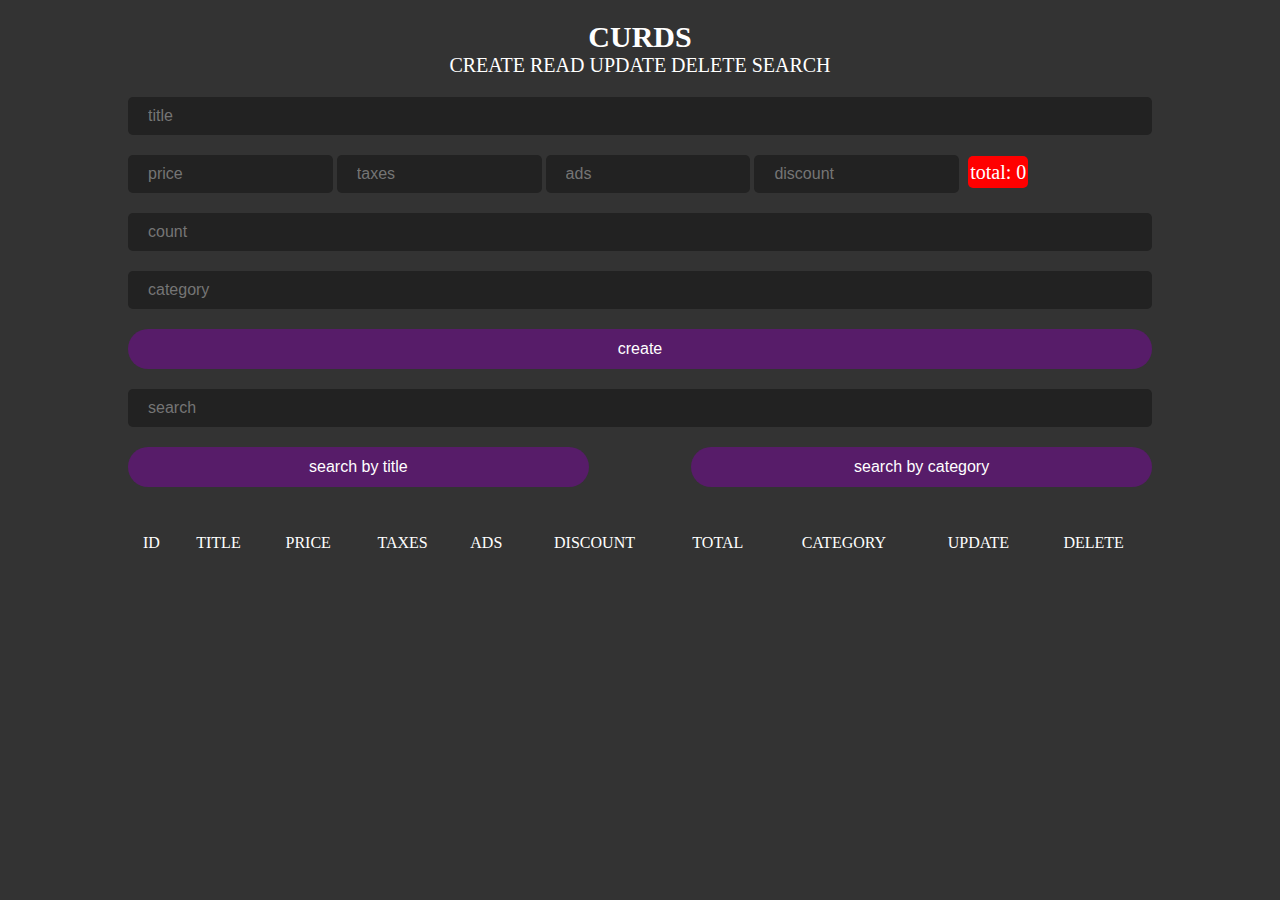
<file: index.html>
<!DOCTYPE html>
<html lang="en">
<head>
    <meta charset="UTF-8">
    <meta name="viewport" content="width=device-width, initial-scale=1.0">
    <title>cruds</title>
    <link rel="stylesheet" href="style.css">
</head>
<body>
    <div class="curds">
    <div class="head">
        <h2>curds</h2>
        <p>create read update delete search</p>
    </div>
    <div class="input">
        <input type="text"  id="title" placeholder="title">
        <div class="price">
            <input onkeyup="gettotle()"  type="number" id="price" placeholder="price">
            <input onkeyup="gettotle()" type="number" id="taxes" placeholder="taxes">
            <input onkeyup="gettotle()" type="number" id="ads" placeholder="ads">
            <input onkeyup="gettotle()" type="number" id="discount" placeholder="discount">
        <small id="total"></small>
        </div>
        <input type="number" id="count" placeholder="count">
        <input type="text" id="category" placeholder="category">
        <button id="submit"> create</button>
    </div>
    <div class="output">
        <input onkeyup="searchdata(this.value)" type="text" id="search" placeholder="search">
        <div class="searchs">
            <button onclick="search(this.id)" id="searchBytitle">search by title</button>
            <button onclick="search(this.id)" id="searchBycategory">search by category</button>
        </div>
        <div id="deletAll">

        </div>
        <table>
            <thead>
                <tr>
                    <th>id</th>
                    <th>title</th>
                    <th>price</th>
                    <th>taxes</th>
                    <th>ads</th>
                    <th>discount</th>
                    <th>total</th>
                    <th>category</th>
                    <th>update</th>
                    <th>delete</th>
                </tr>
            </thead>
            <tbody id="tbody">
                <tr>
                    <td>1</td>
                    <td>oppo</td>
                    <td>2500</td>
                    <td>100</td>
                    <td>50</td>
                    <td>34</td>
                    <td>2650</td>
                    <td>phone</td>
                    <td><button>update</button></td>
                    <td><button>delete</button></td>
                    </tr>
                <tr>
                    <td>1</td>
                    <td>oppo</td>
                    <td>2500</td>
                    <td>100</td>
                    <td>50</td>
                    <td>34</td>
                    <td>2650</td>
                    <td>phone</td>
                    <td><button>update</button></td>
                    <td><button>delete</button></td>
                    </tr>
                <tr>
                    <td>1</td>
                    <td>oppo</td>
                    <td>2500</td>
                    <td>100</td>
                    <td>50</td>
                    <td>34</td>
                    <td>2650</td>
                    <td>phone</td>
                    <td><button>update</button></td>
                    <td><button>delete</button></td>
                    </tr>
            </tbody>
        </table>
    </div>
    </div>
    <script src="main.js"></script>
</body>
</html>
</file>
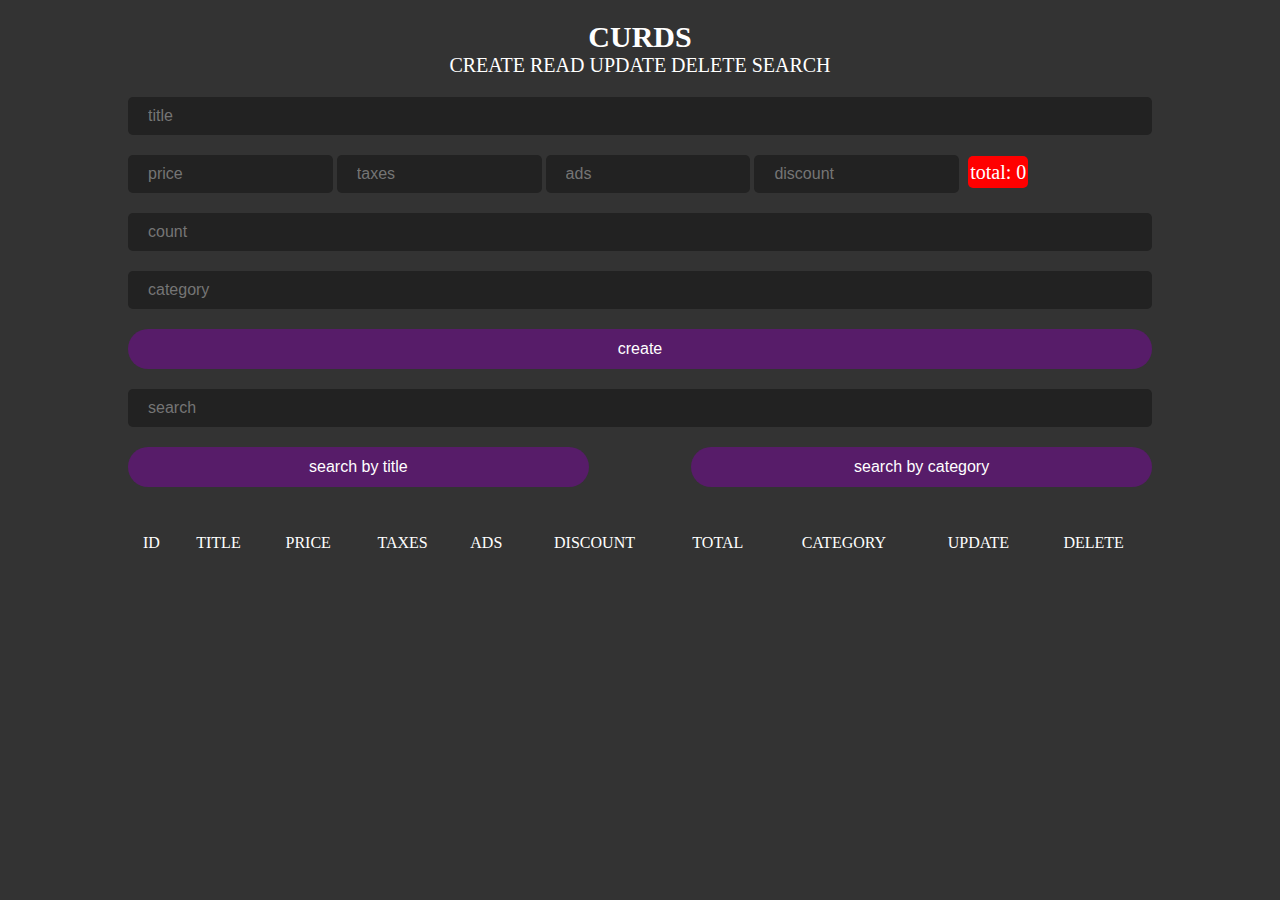
<file: cruds.html>
<!DOCTYPE html>
<html lang="en">
<head>
    <meta charset="UTF-8">
    <meta name="viewport" content="width=device-width, initial-scale=1.0">
    <title>cruds</title>
    <link rel="stylesheet" href="curds.css">
</head>
<body>
    <div class="curds">
    <div class="head">
        <h2>curds</h2>
        <p>create read update delete search</p>
    </div>
    <div class="input">
        <input type="text"  id="title" placeholder="title">
        <div class="price">
            <input onkeyup="gettotle()"  type="number" id="price" placeholder="price">
            <input onkeyup="gettotle()" type="number" id="taxes" placeholder="taxes">
            <input onkeyup="gettotle()" type="number" id="ads" placeholder="ads">
            <input onkeyup="gettotle()" type="number" id="discount" placeholder="discount">
        <small id="total"></small>
        </div>
        <input type="number" id="count" placeholder="count">
        <input type="text" id="category" placeholder="category">
        <button id="submit"> create</button>
    </div>
    <div class="output">
        <input onkeyup="searchdata(this.value)" type="text" id="search" placeholder="search">
        <div class="searchs">
            <button onclick="search(this.id)" id="searchBytitle">search by title</button>
            <button onclick="search(this.id)" id="searchBycategory">search by category</button>
        </div>
        <div id="deletAll">

        </div>
        <table>
            <thead>
                <tr>
                    <th>id</th>
                    <th>title</th>
                    <th>price</th>
                    <th>taxes</th>
                    <th>ads</th>
                    <th>discount</th>
                    <th>total</th>
                    <th>category</th>
                    <th>update</th>
                    <th>delete</th>
                </tr>
            </thead>
            <tbody id="tbody">
                <tr>
                    <td>1</td>
                    <td>oppo</td>
                    <td>2500</td>
                    <td>100</td>
                    <td>50</td>
                    <td>34</td>
                    <td>2650</td>
                    <td>phone</td>
                    <td><button>update</button></td>
                    <td><button>delete</button></td>
                    </tr>
                <tr>
                    <td>1</td>
                    <td>oppo</td>
                    <td>2500</td>
                    <td>100</td>
                    <td>50</td>
                    <td>34</td>
                    <td>2650</td>
                    <td>phone</td>
                    <td><button>update</button></td>
                    <td><button>delete</button></td>
                    </tr>
                <tr>
                    <td>1</td>
                    <td>oppo</td>
                    <td>2500</td>
                    <td>100</td>
                    <td>50</td>
                    <td>34</td>
                    <td>2650</td>
                    <td>phone</td>
                    <td><button>update</button></td>
                    <td><button>delete</button></td>
                    </tr>
            </tbody>
        </table>
    </div>
    </div>
    <script src="curds.js"></script>
</body>
</html>
</file>
<file: style.css>
*{
    margin: 0;
    padding: 0;
    box-sizing: border-box;
}
body{
    background-color: #333;
    color: #fff;
}
.curds{
    width: 80%;
    margin: auto;
}
.head{
    text-align: center;
    margin: 20px 0;
    font-size: 20px;
    text-transform: uppercase;
}
input{
    width: 100%;
    background-color: #222;
    color: #fff;
    padding: 10px 20px;
    border: none;
    outline: none;
    border-radius: 5px;
    font-size: 16px;
    cursor: pointer;
    margin-bottom: 20px;

}
input:focus{
    background-color: #111;
    transform: scale(1.05);
}
.price input{
    width: 20%;
}
.price #total{
    background-color: #f00;
    padding: 5px 2px;
    border-radius: 5px;
    margin: 10px 5px;
    font-size: 20px;
}
.price #total::before{
    content: "total: ";
}
button{
    width: 100%;
    background-color: #571c69;
    height: 40px;
    border: none;
    outline: none;
    border-radius: 20px;
    font-size: 16px;
    cursor: pointer;
    margin-bottom: 20px;
    color: #fff;
    transition: 0.5s;
}
button:hover{
    background-color: #451552;
    letter-spacing: 1.5px;
}
.searchs {
    display: flex;
    justify-content: space-between;
    margin-bottom: 20px;
}
.searchs button{
    width: 45%;
}
table{
    width: 100%;
    text-align: center;
    margin: 20px 0;
}
table th{
    text-transform: uppercase;
    font-size: 16px;
    font-weight: 400;
    margin: 10px 0;
}
th,td{
    padding: 5px;
}
</file>
<file: curds.css>
*{
    margin: 0;
    padding: 0;
    box-sizing: border-box;
}
body{
    background-color: #333;
    color: #fff;
}
.curds{
    width: 80%;
    margin: auto;
}
.head{
    text-align: center;
    margin: 20px 0;
    font-size: 20px;
    text-transform: uppercase;
}
input{
    width: 100%;
    background-color: #222;
    color: #fff;
    padding: 10px 20px;
    border: none;
    outline: none;
    border-radius: 5px;
    font-size: 16px;
    cursor: pointer;
    margin-bottom: 20px;

}
input:focus{
    background-color: #111;
    transform: scale(1.05);
}
.price input{
    width: 20%;
}
.price #total{
    background-color: #f00;
    padding: 5px 2px;
    border-radius: 5px;
    margin: 10px 5px;
    font-size: 20px;
}
.price #total::before{
    content: "total: ";
}
button{
    width: 100%;
    background-color: #571c69;
    height: 40px;
    border: none;
    outline: none;
    border-radius: 20px;
    font-size: 16px;
    cursor: pointer;
    margin-bottom: 20px;
    color: #fff;
    transition: 0.5s;
}
button:hover{
    background-color: #451552;
    letter-spacing: 1.5px;
}
.searchs {
    display: flex;
    justify-content: space-between;
    margin-bottom: 20px;
}
.searchs button{
    width: 45%;
}
table{
    width: 100%;
    text-align: center;
    margin: 20px 0;
}
table th{
    text-transform: uppercase;
    font-size: 16px;
    font-weight: 400;
    margin: 10px 0;
}
th,td{
    padding: 5px;
}
</file>
